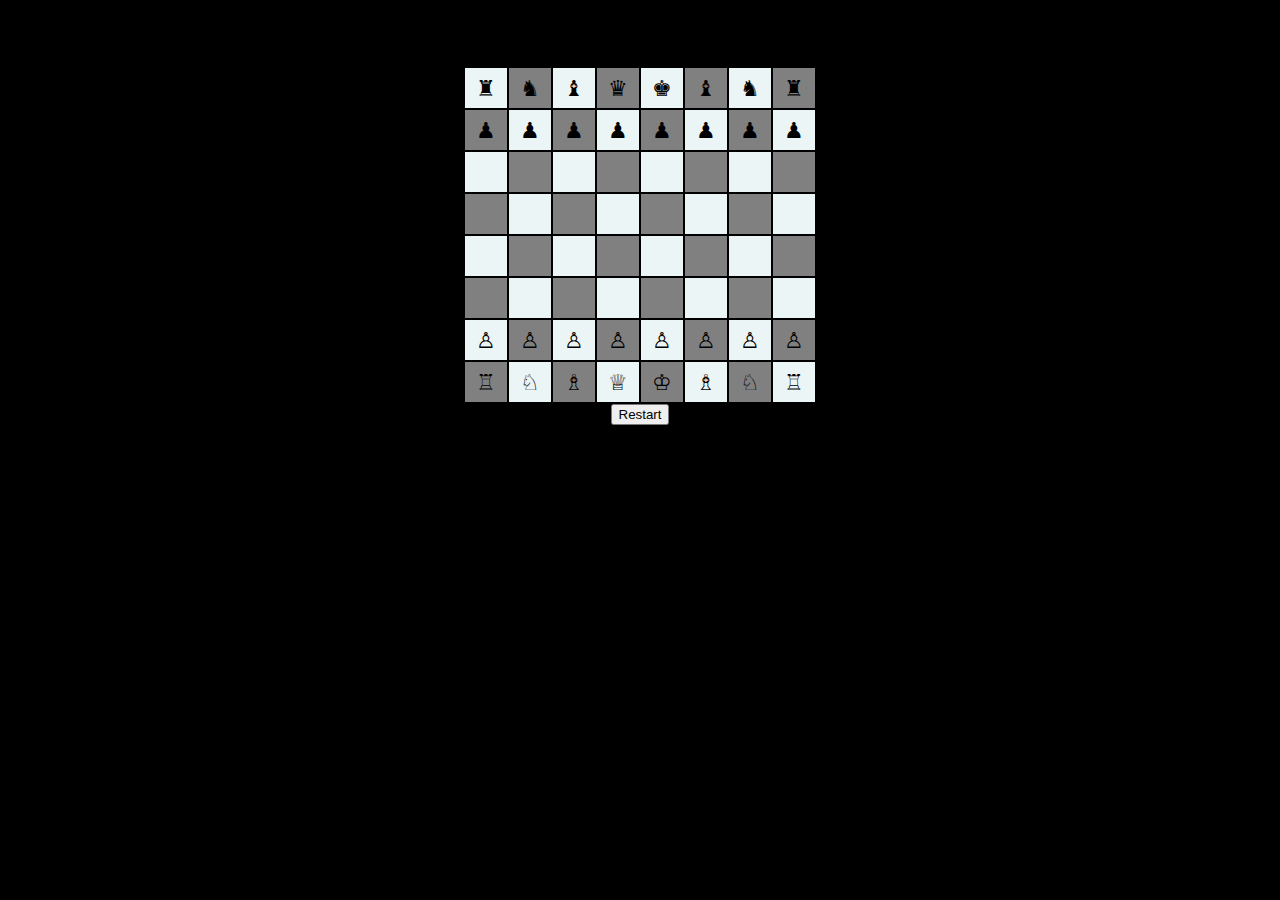
<file: projs/chess/index.html>
<html>
    <head>
        <title>Playing Chess</title>
        <meta charset="utf-8" />
        <link rel="stylesheet" href="css/main.css">
    </head>
    
    <body onload="restartGame()" >

        <h1>Playing Chess </h1>
        
        <table class="center">
            <tbody class="game-board"></tbody>
        </table>


        <button onclick="restartGame()">Restart</button>
        <script src="js/main.js"></script>    
    </body>
    
    
</html>
</file>
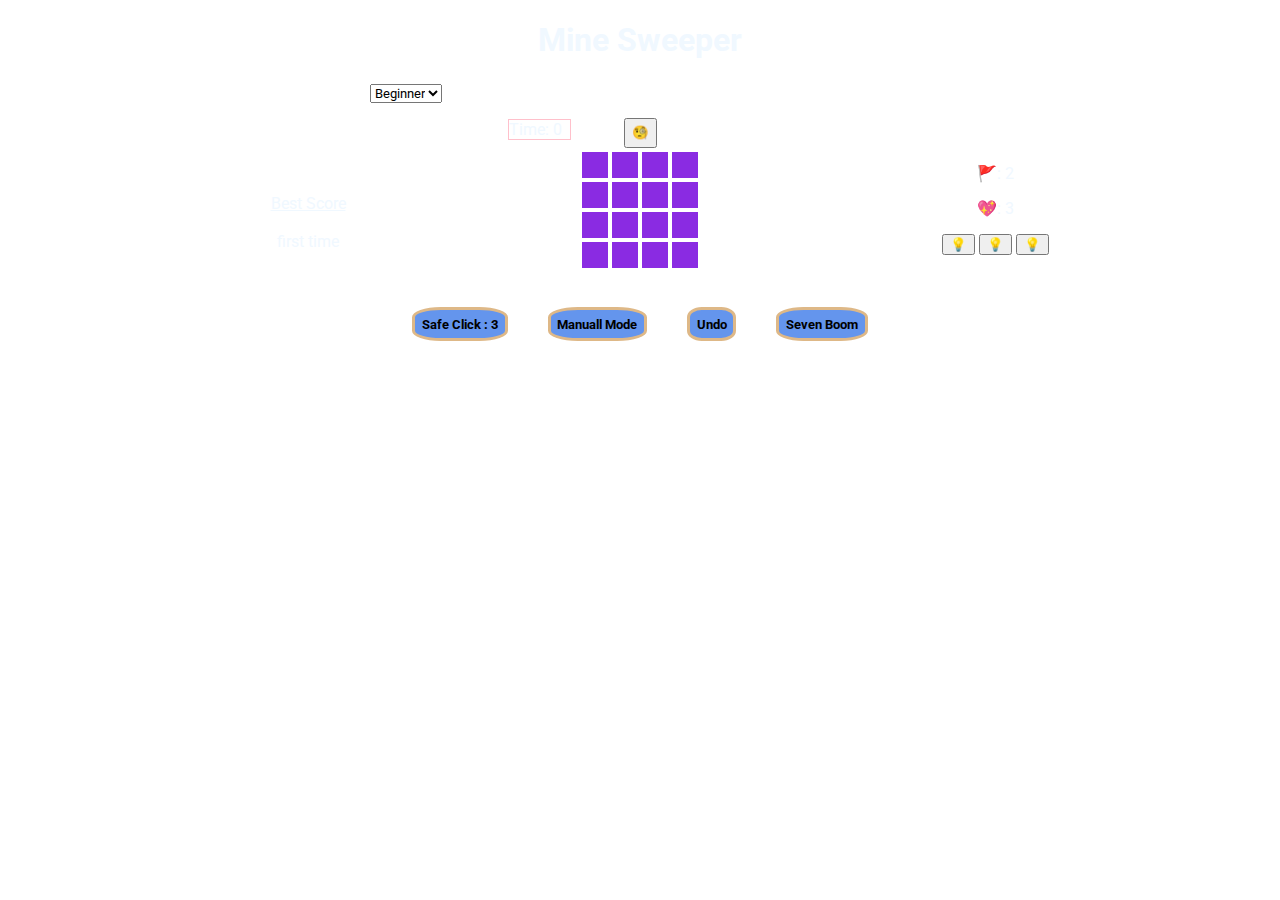
<file: projs/minesweeper/index.html>
<!DOCTYPE html>
<html lang="en">
  <head>
    <meta charset="UTF-8" />
    <meta http-equiv="X-UA-Compatible" content="IE=edge" />
    <meta name="viewport" content="width=device-width, initial-scale=1.0" />
    <title>Document</title>
    <link rel="stylesheet" href="style.css" />
  </head>
  <body onload="init()">


    <h1>Mine Sweeper</h1>
    <video src="" muted loop autoplay>
      
    </video>

    <div class="modal">
      <h2></h2>
      <span></span>
      <button class="btn-close" onclick="closeModal()">Close</button>
    </div>    

    <section class="level">
      <label for="level">Choose a Level:</label>
      <select id="level" onchange="changeLevel()">
        <option value="beginner">Beginner </option>
        <option value="medium">Medium</option>
        <option value="expert">Expert</option>
      </select>
    </section>

    <div class="info">
      <p class="flag">🚩: <span class="flags-count"></span></p>

      <p>💖: <span class="lives"></span></p>
      <p class="hints">  <button class="btn-hint" id="btn-0" onclick="useHint(this)">💡</button>
        <button class="btn-hint" id="btn-1" onclick="useHint(this)">💡</button>
        <button class="btn-hint" id="btn-2" onclick="useHint(this)">💡</button>
      </p>
    </div>

    
      
    </option>
    <div class="score">
<!-- added on click event on js to make it dynamic  -->
    <p ><u>Best Score</u> <br> <br><span class="best-score"></span></p>
    </div>

    <div class="container">
      <p class="time">Time: <span class="timer"></span></p>

      <div class="above-menu">
        <button class="btn-restart">🧐</button>
  
      </div>
      
      <table>
        <tbody class="gameBoard"></tbody>
      </table>
    </div>
    
    <br>

    <div class="hero-buttons">
      <button class="btn-safe" onclick="showSafeClick()">Safe Click : <span class="safe-number"></span> </button>
      <!-- <p><span class="safe-number"></span> clicks avalibale</p> -->
     
      <button class="manually" onclick="manuallMode()">Manuall Mode</button>
      
      <button class="btn-undo" onclick="undo()">Undo</button>
      <button class="btn-seven" onclick="SevenBoom()">Seven Boom</button>
    </div>

   
    
     <script src="utils.js"></script>
    <script src="main.js"></script>
  </body>
</html>
</file>
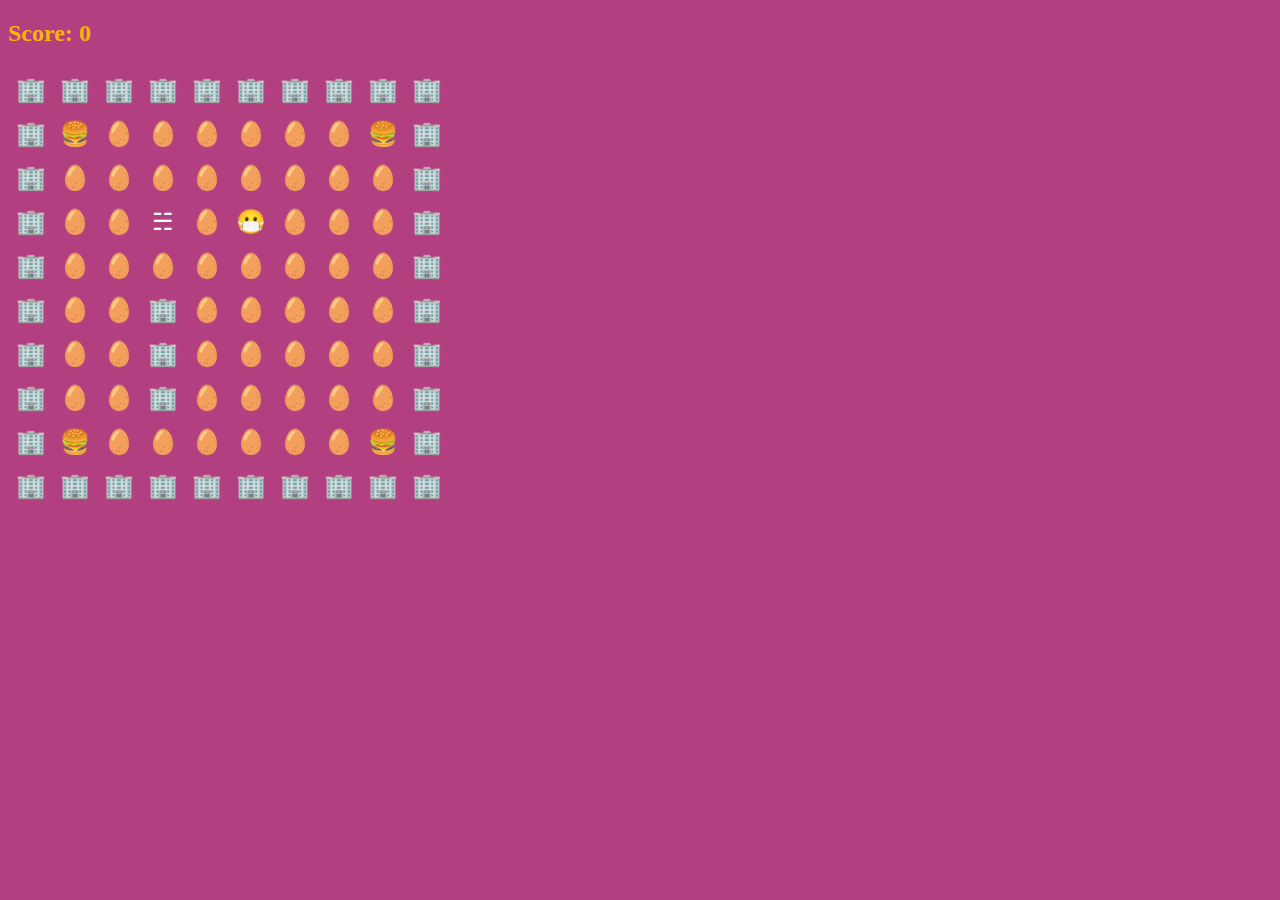
<file: projs/pacman/index.html>
<!DOCTYPE html>
<html lang="en">
  <head>
    <meta charset="UTF-8" />
    <meta name="viewport" content="width=device-width, initial-scale=1.0" />
    <meta http-equiv="X-UA-Compatible" content="ie=edge" />
    <title>Document</title>
    <link rel="stylesheet" href="css/app.css" />
  </head>
  <body onload="init()" onkeyup="movePacman(event)">
    <h2>Score: <span>0</span></h2>
    <div class="container">
      <div class="modal">
        <p class="text"></p>
        <button onclick="restartGame()" class="restart">Restart</button>
      </div>
    </div>

    <div class="board-container"></div>
    <script src="js/utils.js"></script>
    <script src="js/game.js"></script>
    <script src="js/pacman.js"></script>
    <script src="js/ghost.js"></script>
  </body>
</html>
</file>
<file: projs/chess/css/main.css>
body {
  background-color: black;
  text-align: center;
}

.black {
  background-color: gray;
}
.white {
  background-color: rgb(236, 245, 245);
}

.selected {
  outline: 5px solid orange;
}

.mark {
  background-color: lightpink;
}

.center {
  margin-left: auto;
  margin-right: auto;
}
.game-board td {
  width: 40px;
  height: 40px;
  text-align: center;
  font-size: 1.4em;
}

.game-board td:hover {
  cursor: pointer;
}
</file>
<file: projs/minesweeper/style.css>
@import url('https://fonts.googleapis.com/css2?family=Roboto:wght@300;400;700&display=swap');

* {
  box-sizing: border-box;
  font-family: 'Roboto', sans-serif;
}

body {
  text-align: center;
  background-image: url('https://media.istockphoto.com/photos/3d-render-glowing-lines-tunnel-neon-lights-virtual-reality-abstract-picture-id1029720416?b=1&k=20&m=1029720416&s=170667a&w=0&h=3e7HkbbyqZFDqIR9rErd8Lbco3fh6xJNgOXVw_KfnKs=');
  background-repeat: no-repeat;
  background-size: cover;
  color: aliceblue;
}
button {
  cursor: pointer;
}

.level {
  /* margin-top: 100px; */
  margin-right: 600px;
  color: white;
  font-size: large;
  font-weight: 700;
}

table {
  border: 1px solid white;
  text-align: center;
  /* prevent form text select */
  -webkit-touch-callout: none;
  -webkit-user-select: none;
  -khtml-user-select: none;
  -moz-user-select: none;
  -ms-user-select: none;
  user-select: none;
  margin: auto;
}

.info {
  display: inline-block;
  /* left: 20px; */
  margin-left: 255px;
  position: absolute;
  margin-top: 45px;
  width: 200px;
  /* background-image: url('https://images.unsplash.com/32/Mc8kW4x9Q3aRR3RkP5Im_IMG_4417.jpg?ixid=MnwxMjA3fDB8MHxzZWFyY2h8MTJ8fHdhbGxwYXBlcnxlbnwwfHwwfHw%3D&ixlib=rb-1.2.1&auto=format&fit=crop&w=500&q=60'); */
  background-image: url('https://images.unsplash.com/photo-1584079247326-05f7001058ee?ixid=MnwxMjA3fDB8MHxzZWFyY2h8MjB8fGNhdmV8ZW58MHx8MHx8&ixlib=rb-1.2.1&auto=format&fit=crop&w=600&q=60');
  background-size: cover;
  border-radius: 35%;
}

.score {
  position: absolute;
  width: 100px;
  margin-left: 250px;
  margin-top: 75px;
  color: aliceblue;
  /* background-image: url('https://media.istockphoto.com/photos/empty-blackboard-picture-id492819171?b=1&k=20&m=492819171&s=170667a&w=0&h=GjnpyoHteZMu_GWY1X9PvuD6tW939whZeC7zfdym13c='); */
  background-image: url('https://images.unsplash.com/photo-1567753480694-9f96941c473b?ixid=MnwxMjA3fDB8MHxzZWFyY2h8Njh8fGNhdmV8ZW58MHx8MHx8&ixlib=rb-1.2.1&auto=format&fit=crop&w=600&q=60');
  background-size: contain;
  height: 100px;
  border-radius: 25%;
}

.above-menu {
  display: flex;
  justify-content: center;
}

.time {
  position: absolute;
  padding-right: 0.5em;
  margin-left: 500px;
  margin-bottom: 30px;
  border: 1px solid pink;
}

@media (max-width: 750px) {
  .time {
    margin-left: 450px;
  }
}

/* .flag {
  padding
} */

.above-menu button {
  /* margin-right: 5px; */
  height: 30px;
  margin-top: 15px;
}

/* .gameBoard td:hover {
  background-color: rgb(228, 189, 228) !important;
} */

/* .modal {
  font-size: 3rem;
  color: #ff7878;
  width: 300px;
  height: 300px;
  display: none;
  background-color: aqua;
  border-radius: 15%;
  position: absolute;
  margin-top: 4rem;
  text-align: center;
  animation: fadeIn 1s forwards;
}

@keyframes fadeIn {
  from {
    opacity: 0;
    transform: translateY(-2em);
  }
  to {
    opacity: 1;
    transform: translateY(0);
  }
} */

.modal span {
  font-size: 50px;
}

video {
  display: none;
  position: absolute;
  width: 300px;
  height: 400px;
  margin-left: 500px;
  z-index: 1;
  animation: fadeIn 1s forwards;
}

.modal button {
  display: block;
  margin: auto;
  padding: 0.5em;
  font-weight: 700;
  background-color: cornflowerblue;
  border: 3px solid burlywood;
  border-radius: 30%;
}

.modal button:hover {
  background-color: rgb(173, 191, 226);
}

.modal {
  display: none;
  position: absolute;
  z-index: 3;
  width: 300px;
  height: 300px;
  margin-left: 500px;
  margin-top: 100px;
  border-radius: 15%;
  animation: fadeIn 1s forwards;
}

@keyframes fadeIn {
  from {
    opacity: 0;
    transform: translateY(-2em);
  }
  to {
    opacity: 1;
    transform: translateY(0);
  }
}

.gameBoard td {
  border: 1px solid;
  width: 28px;
  height: 28px;
  border: 1px solid white;
  cursor: pointer;
  background-color: blueviolet;
  color: transparent;
}

.hero-buttons {
  margin-top: 1em;
  display: flex;
  justify-content: center;
}

.hero-buttons button {
  padding: 0.5em;
  margin: 0 1.5em;
  font-weight: 700;
  background-color: cornflowerblue;
  border: 3px solid burlywood;
  border-radius: 30%;
}

.hero-buttons button:hover {
  background-color: rgb(133, 166, 228);
  cursor: pointer;
}

.hint {
  background-color: white !important;
  color: black;
}

.safe {
  background-color: yellow !important;
}

/* .info {
  display: flex;
  justify-content: space-around;
} */
</file>
<file: projs/pacman/css/app.css>
body {
  background-color: #b24080;
  color: white;
}

.cell {
  width: 40px;
  height: 40px;
  text-align: center;
  font-size: 1.5em;
}

h2 {
  color: #f9b208;
}

.container {
  display: flex;
  justify-content: center;
}

.modal {
  font-size: 3rem;
  color: #ff7878;
  width: 300px;
  height: 300px;
  display: none;
  background-color: aqua;
  border-radius: 15%;
  position: absolute;
  margin-top: 4rem;
  text-align: center;
  animation: fadeIn 1s forwards;
}

@keyframes fadeIn {
  from {
    opacity: 0;
    transform: translateY(-2em);
  }
  to {
    opacity: 1;
    transform: translateY(0);
  }
}

.restart {
  padding: 1em;
  border-radius: 5%;
  font-weight: bold;
  color: #558776;
  font-size: large;
  background-color: #b5eaea;
}

.restart:hover {
  background-color: #b8dfd8;
  cursor: pointer;
}

/* .formLine {
  margin:10px;
  padding:10px;
  background-color: cornflowerblue;
} */
</file>
